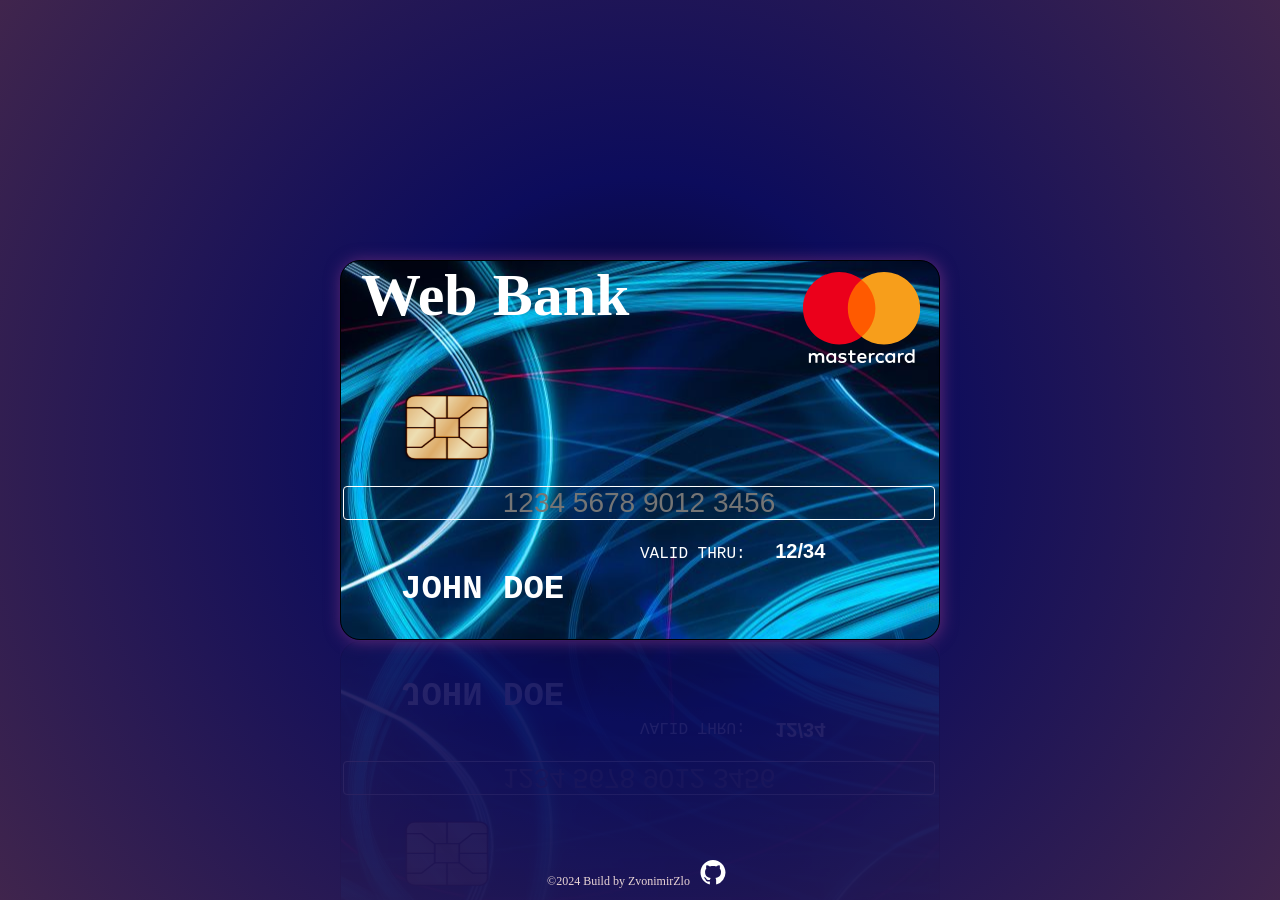
<file: index.html>
<!DOCTYPE html>
<html lang="en">

<head>
    <meta charset="UTF-8">
    <meta name="viewport" content="width=device-width, initial-scale=1.0">
    <link rel="stylesheet" href="style.css">
    <link href="https://fonts.cdnfonts.com/css/credit-card" rel="stylesheet">
    <title>Credit card validator</title>
</head>

<body>
    <main>
        <div class="wrapper">
            <div class="result-container" id="result"></div>
            <div class="container" id="card" data-tilt data-tilt-max="3" data-tilt-speed="200"
                data-tilt-perspective="900" easing="cubic-bezier(.03,.98,.52,.99)">
                <div class="row-one">
                    <span>Web Bank</span>
                    <img class="master" src="images\mastercard (1).svg" alt="mastercard logo" />
                </div>
                <button id="button" title="CHECK NUMBER!"><img class="chip" src="images\chip.png" alt="image of chip"></button>
                <label for="number"></label>
                <input title="ENTER CARD NUMBER HERE" placeholder="1234 5678 9012 3456" id="input" />

                <div class="thru">
                    <p>VALID THRU: <span class="valid-thru">12/34</span></p>
                </div>
                <h3>JOHN DOE</h3>
            </div>
        </div>
    </main>
    <footer class="footer">©2024 Build by ZvonimirZlo
        <a href='https://github.com/ZvonimirZlo'>
            <svg xmlns="http://www.w3.org/2000/svg" width="40" height="25" fill="white" viewBox="0 0 16 16">
                <path
                    d="M8 0C3.58 0 0 3.58 0 8c0 3.54 2.29 6.53 5.47 7.59.4.07.55-.17.55-.38 0-.19-.01-.82-.01-1.49-2.01.37-2.53-.49-2.69-.94-.09-.23-.48-.94-.82-1.13-.28-.15-.68-.52-.01-.53.63-.01 1.08.58 1.23.82.72 1.21 1.87.87 2.33.66.07-.52.28-.87.51-1.07-1.78-.2-3.64-.89-3.64-3.95 0-.87.31-1.59.82-2.15-.08-.2-.36-1.02.08-2.12 0 0 .67-.21 2.2.82.64-.18 1.32-.27 2-.27s1.36.09 2 .27c1.53-1.04 2.2-.82 2.2-.82.44 1.1.16 1.92.08 2.12.51.56.82 1.27.82 2.15 0 3.07-1.87 3.75-3.65 3.95.29.25.54.73.54 1.48 0 1.07-.01 1.93-.01 2.2 0 .21.15.46.55.38A8.01 8.01 0 0 0 16 8c0-4.42-3.58-8-8-8" />
            </svg>
        </a>
    </footer>
    <script src="script.js" defer></script>
    <script type="text/javascript" src="vanilla-tilt.js"></script>
    
</body>

</html>
</file>
<file: style.css>
:root {
     --bodyBackground: radial-gradient(circle, rgba(2, 0, 36, 1) 0%, rgb(12, 12, 92) 35%, rgb(64, 37, 77) 100%);
     --boxShadow: 1px 1px 15px 1px rgb(91, 39, 116);
     --valid-color:#00ff00;
     --invalid-color:#ff0000;
 }

 * {
     margin: 0;
     padding: 0;
     box-sizing: border-box;
 }

 body {
     display: flex;
     align-items: center;
     justify-content: center;
     background: var(--bodyBackground);
 }

 .wrapper {
     min-height: 100vh;
     width: 100%;
     display: flex;
     align-items: center;
     justify-content: center;
 }

 /* Master Card logo */
 .container .master {
     width: 120px;
     float: right;
     margin: .7rem 1rem;
 }

 
 /* card body */
 .container {
     border: 1px solid black;
     width: 600px;
     height: 380px;
     border-radius: 20px;
     background: url(images/bgcard.jpg) center no-repeat fixed;
     -webkit-box-reflect: below 1px linear-gradient(transparent, rgba(255, 255, 255, 0.1));
     box-shadow: var(--boxShadow);
     animation: fadeInAnimation ease 1.5s;
     animation-iteration-count: 1;
     animation-fill-mode: forwards;
 }

 /* ease-in animation */
 @keyframes fadeInAnimation {
    0% {
        opacity: 0;
    }
    100% {
        opacity: 1;
    }
  }

 button {
     margin-left: 40px;
     background-color: transparent;
     border: none;
     padding: 20px;
 }

 .container .chip:hover {
    box-shadow: var(--boxShadow);
    scale: 1.1;
 }


 /* input field */
 input {
     width: 99%;
     font-size: 28px;
     color: white;
     background: transparent;
     border: none;
     font-family: 'Credit Card', sans-serif;
     text-align: center;
     margin-left: 2px;
     border: 1px solid white;
     border-radius: 4px;
 }

 .container .chip {
     width: 90px;
     height: 70px;
     margin-top: 43px;
     overflow: hidden;
     border-radius: 10px;
 }

 span {
     color: white;
     font-size: 60px;
     font-weight: 600;
     padding: 20px;
 }

 .thru {
     color: white;
     float: right;
     margin-top: 10px;
     width: 50%;
 }

 h3 {
     font-size: 34px;
     padding: 20px;
     color: white;
     margin-left: 40px;
     margin-top: 30px;
     font-family: 'Courier New', Courier, monospace;
 }

 .valid-thru {
     font-size: 20px;
     font-family: 'Credit Card', sans-serif;
 }

 p {
     font-family: 'Courier New', Courier, monospace;
     padding: 0px;
     font-weight: 100;
 }

 .valid-thru,
 p {
     margin-top: 10px;
 }

 .result-container {
     font-family: Verdana, Geneva, Tahoma, sans-serif;
     font-weight: bold;
     font-size: 1.2rem;
     position: absolute;
     top: 0;
     padding: 1rem;
     display: flex;
     flex-direction: column;
 }

 .result-container .valid {
    color: var(--valid-color);
 }

 .result-container .invalid {
    color: var(--invalid-color);
 }

 .footer {
     text-align: center;
     color: rgb(234, 214, 214);
     font-size: 12px;
     bottom: 0;
     position: absolute;
     width: 100%;
     height: 2.5rem;
 }

 @media (max-width: 800px){
    .wrapper {
        transform: scale(0.61);
        height: 100vh;
    }
 }
</file>
